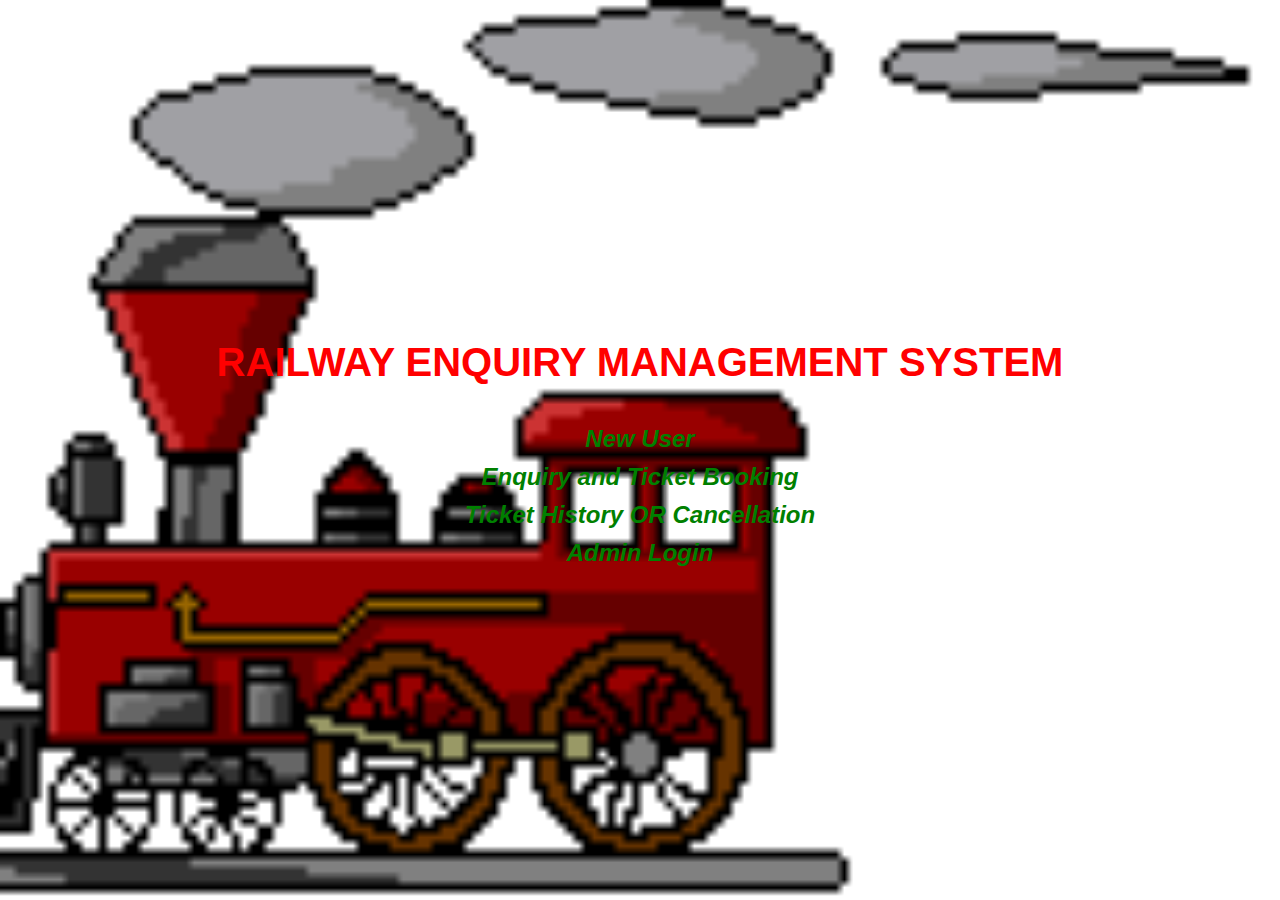
<file: index.htm>
<!DOCTYPE html>
<html lang="en">
<head>
    <meta charset="UTF-8">
    <meta name="viewport" content="width=device-width, initial-scale=1.0">
    <title>RAILWAY RESERVATION SYSTEM</title>
    <style>
        body {
            margin: 0;
            font-family: Arial, sans-serif;
            background-image: url('train.gif'); /* Ensure the image is in the same directory or adjust the path */
            height: 100vh;
            background-position: center;
            background-repeat: no-repeat;
            background-size: cover;
            display: flex;
            justify-content: center;
            align-items: center;
            color: #fff; /* Default text color */
        }

        h1 {
            color: red;
            text-align: center;
            font-size: 2.5em;
            margin-bottom: 1em;
        }

        h2 {
            font-style: italic;
            text-align: center;
            font-size: 1.5em;
        }

        a {
            color: green;
            text-decoration: none;
            transition: color 0.3s;
            display: block; /* Makes each link take up the full line */
            margin: 10px 0; /* Adds space between links */
        }

        a:visited {
            color: hotpink;
        }

        a:hover {
            color: red;
        }

        a:active {
            color: blue;
        }
    </style>
</head>
<body>
    <div>
        <h1>RAILWAY ENQUIRY MANAGEMENT SYSTEM</h1>
        <h2>
            <a href="http://localhost/railway/new_user_form.html">New User</a>
            <a href="http://localhost/railway/enquiry.php">Enquiry and Ticket Booking</a>
            <a href="http://localhost/railway/user_login.htm">Ticket History OR Cancellation</a>
            <a href="http://localhost/railway/admin_login.php">Admin Login</a>
        </h2>
    </div>
</body>
</html>
</file>
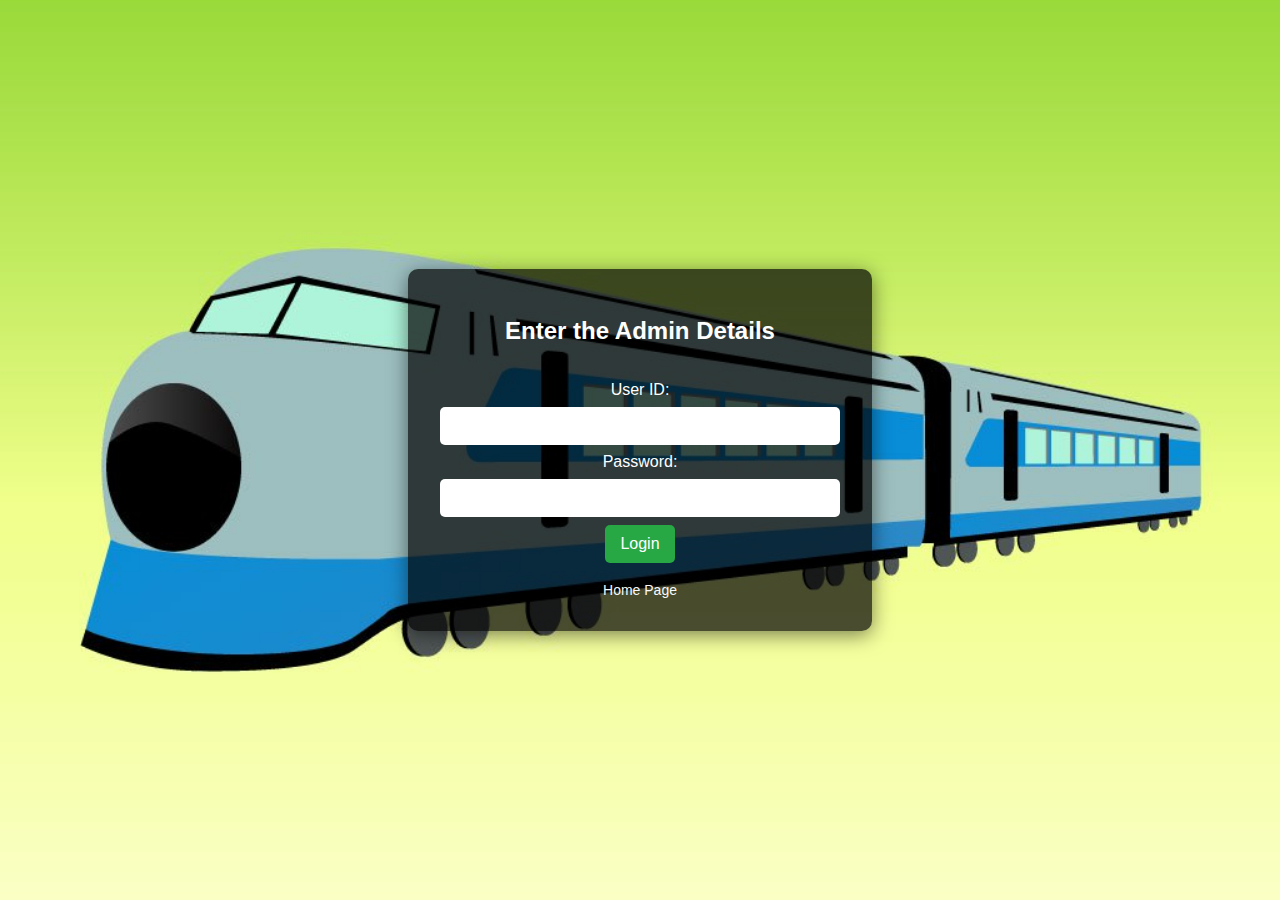
<file: admin_login.htm>
<!DOCTYPE html>
<html lang="en">
<head>
    <meta charset="UTF-8">
    <meta name="viewport" content="width=device-width, initial-scale=1.0">
    <title>Admin Login</title>
    <style>
        body {
            font-family: 'Arial', sans-serif;
            margin: 0;
            padding: 0;
            height: 100vh;
            color: #fff;
        }

        .container {
            display: flex;
            justify-content: center;
            align-items: center;
            height: 100%;
            background-image: url('adminlogin.jpeg');
            background-position: center;
            background-repeat: no-repeat;
            background-size: cover;
        }

        .form-container {
            background: rgba(0, 0, 0, 0.7); /* Dark overlay for readability */
            padding: 2em;
            border-radius: 10px;
            box-shadow: 0 4px 20px rgba(0, 0, 0, 0.5);
            text-align: center;
            max-width: 400px;
            width: 100%;
        }

        h1 {
            font-size: 24px;
            margin-bottom: 1.5em;
        }

        input[type="text"],
        input[type="password"] {
            width: calc(100% - 20px);
            padding: 10px;
            margin: 0.5em 0;
            border: none;
            border-radius: 5px;
            font-size: 16px;
        }

        input[type="submit"] {
            background-color: #28a745; /* Green button */
            color: white;
            padding: 10px 15px;
            border: none;
            border-radius: 5px;
            font-size: 16px;
            cursor: pointer;
            transition: background-color 0.3s ease;
        }

        input[type="submit"]:hover {
            background-color: #218838; /* Darker green on hover */
        }

        a {
            color: #f8f9fa; /* Light color for links */
            text-decoration: none;
            font-size: 14px;
        }

        a:hover {
            text-decoration: underline;
        }
    </style>
</head>
<body>
<div class="container">
    <form action="admin_login.php" method="post" class="form-container">
        <h1>Enter the Admin Details</h1>
        User ID: <input type="text" name="uid" required><br>
        Password: <input type="password" name="password" required><br>
        <input type="submit" value="Login">
        <br><br><a href="index.htm">Home Page</a>
    </form>
</div>
</body>
</html>
</file>
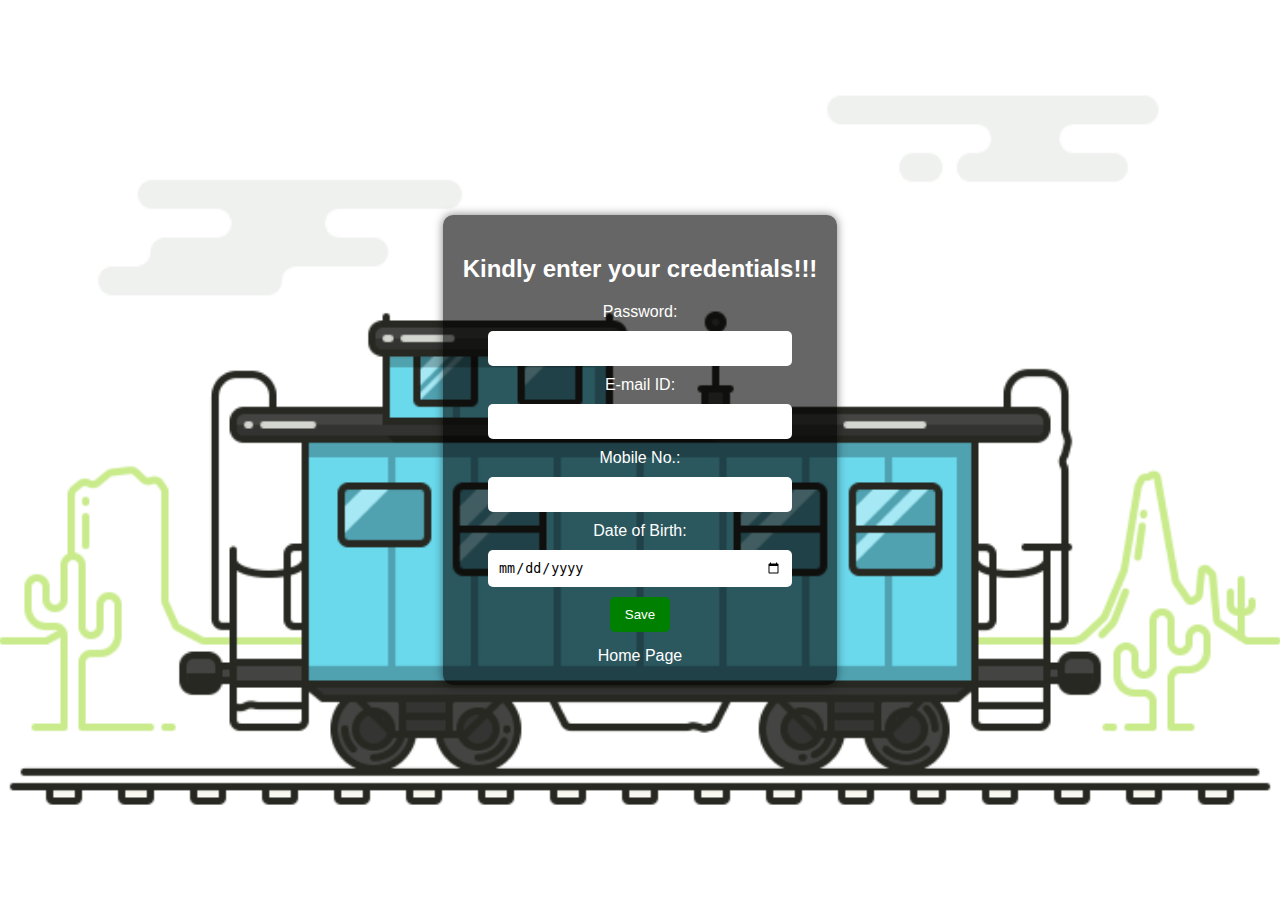
<file: new_user_form.html>
<!DOCTYPE html>
<html lang="en">
<head>
    <meta charset="UTF-8">
    <meta name="viewport" content="width=device-width, initial-scale=1.0">
    <title>New User Registration</title>
    <style>
        body {
            margin: 0;
            font-family: Arial, sans-serif;
            background-image: url('userlogin.png'); /* Ensure the image is in the same directory or adjust the path */
            height: 100vh;
            background-position: center;
            background-repeat: no-repeat;
            background-size: cover;
            display: flex;
            justify-content: center;
            align-items: center;
            color: #fff; /* Default text color */
            text-align: center; /* Center text */
        }

        form {
            background: rgba(0, 0, 0, 0.6); /* Semi-transparent background */
            padding: 20px;
            border-radius: 10px;
            box-shadow: 0 0 10px rgba(0, 0, 0, 0.5);
        }

        input[type="text"],
        input[type="password"],
        input[type="date"] {
            padding: 10px;
            margin: 10px 0;
            border: none;
            border-radius: 5px;
            width: 80%; /* Width of the input fields */
        }

        input[type="submit"] {
            padding: 10px 15px;
            border: none;
            border-radius: 5px;
            background-color: green;
            color: #fff;
            cursor: pointer;
            transition: background-color 0.3s;
        }

        input[type="submit"]:hover {
            background-color: darkgreen;
        }

        a {
            color: #fff; /* Link color */
            text-decoration: none;
            margin-top: 15px;
            display: inline-block; /* Makes the link block-level */
        }

        a:hover {
            text-decoration: underline; /* Underline effect on hover */
        }
    </style>
</head>
<body>
    <form action="new_user_form.php" method="post">
        <div>
            <h2>Kindly enter your credentials!!!</h2>
            <label for="password">Password:</label>
            <input type="password" name="password" required><br>
            <label for="emailid">E-mail ID:</label>
            <input type="text" name="emailid" required><br>
            <label for="mobileno">Mobile No.:</label>
            <input type="text" name="mobileno" required><br>
            <label for="dob">Date of Birth:</label>
            <input type="date" name="dob" required><br>
            <input type="submit" value="Save"><br>
            <a href="index.htm">Home Page</a>
        </div>
    </form>
</body>
</html>
</file>
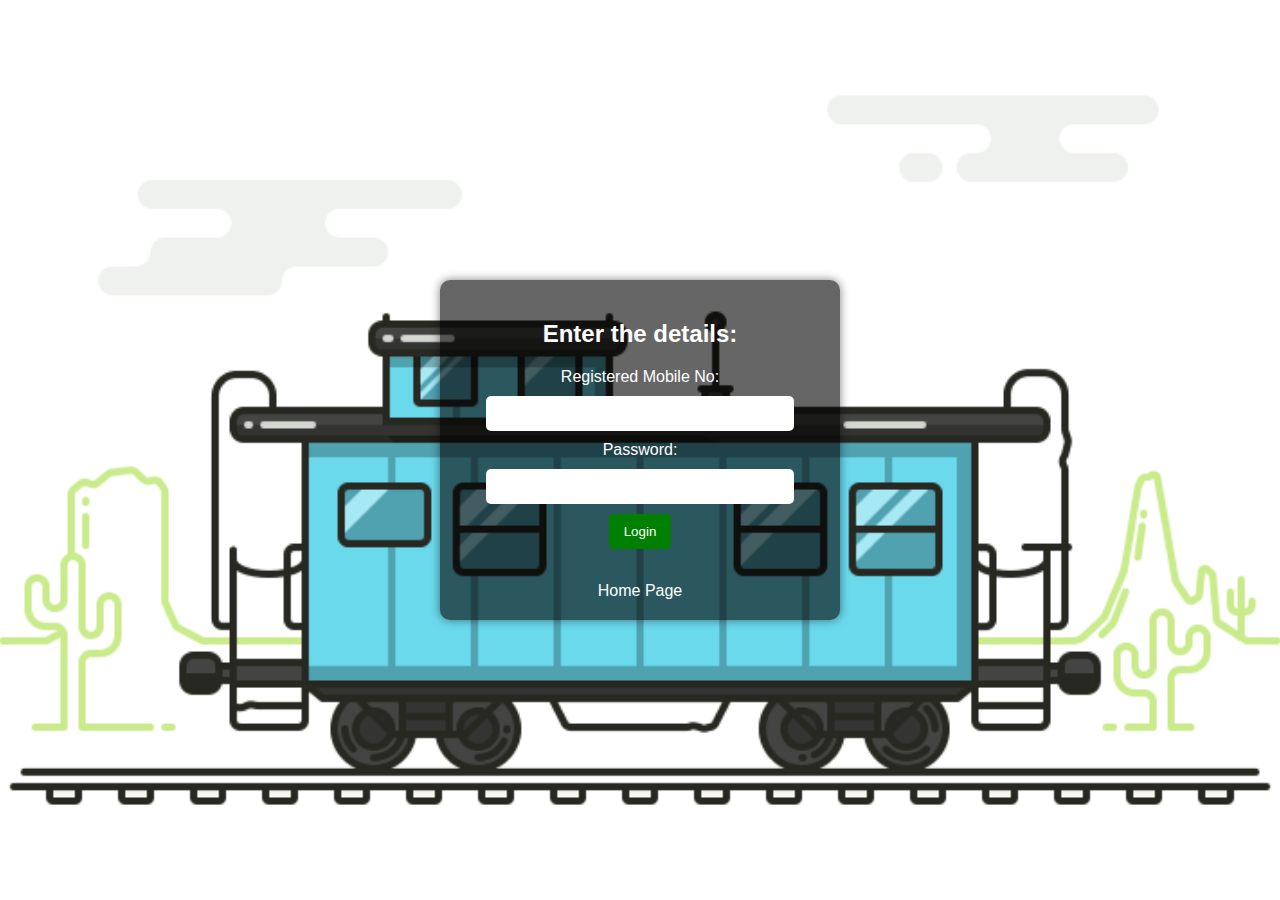
<file: user_login.htm>
<!DOCTYPE html>
<html lang="en">
<head>
    <meta charset="UTF-8">
    <meta name="viewport" content="width=device-width, initial-scale=1.0">
    <title>User Login</title>
    <style>
        body {
            margin: 0;
            font-family: Arial, sans-serif;
            background-image: url('userlogin.png'); /* Ensure the image is in the same directory or adjust the path */
            height: 100vh;
            background-position: center;
            background-repeat: no-repeat;
            background-size: cover;
            display: flex;
            justify-content: center;
            align-items: center;
            color: #fff; /* Default text color */
            text-align: center; /* Center text */
        }

        form {
            background: rgba(0, 0, 0, 0.6); /* Semi-transparent background */
            padding: 20px;
            border-radius: 10px;
            box-shadow: 0 0 10px rgba(0, 0, 0, 0.5);
        }

        input[type="text"],
        input[type="password"] {
            padding: 10px;
            margin: 10px 0;
            border: none;
            border-radius: 5px;
            width: 80%; /* Width of the input fields */
        }

        input[type="submit"] {
            padding: 10px 15px;
            border: none;
            border-radius: 5px;
            background-color: green;
            color: #fff;
            cursor: pointer;
            transition: background-color 0.3s;
        }

        input[type="submit"]:hover {
            background-color: darkgreen;
        }

        a {
            color: #fff; /* Link color */
            text-decoration: none;
            margin-top: 15px;
            display: inline-block; /* Makes the link block-level */
        }

        a:hover {
            text-decoration: underline; /* Underline effect on hover */
        }
    </style>
</head>
<body>
    <form action="user_login.php" method="post">
        <div>
            <h2>Enter the details:</h2>
            <label for="mno">Registered Mobile No:</label>
            <input type="text" name="mno" required><br>
            <label for="password">Password:</label>
            <input type="password" name="password" required><br>
            <input type="submit" value="Login">
            <br><br>
            <a href="index.htm">Home Page</a>
        </div>
    </form>
</body>
</html>
</file>
